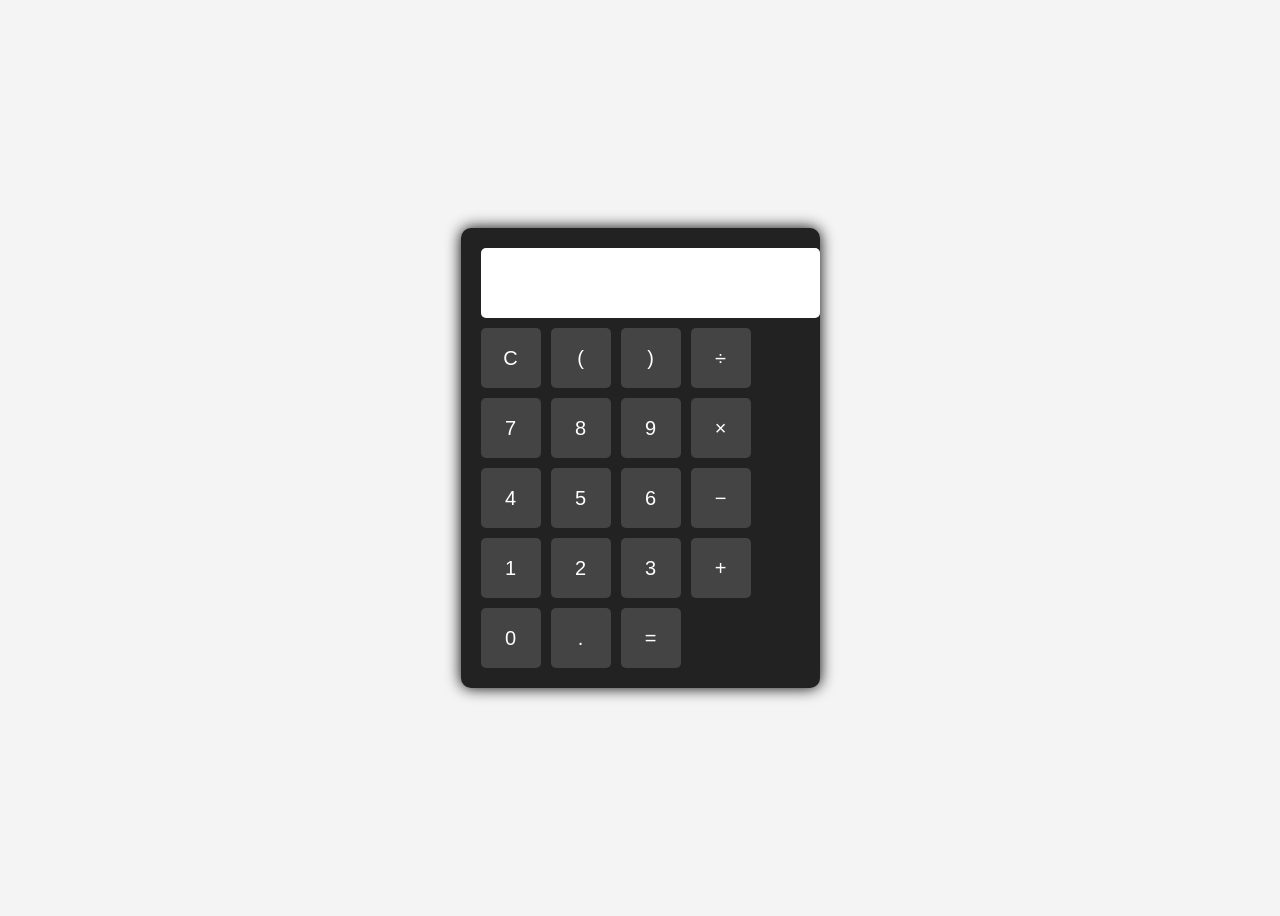
<file: calculator/index.html>
<!DOCTYPE html>
<html lang="en">
<head>
  <meta charset="UTF-8">
  <title>Calculator</title>
  <link rel="stylesheet" href="style.css">
</head>
<body>

  <div class="calculator">
    <input type="text" id="display" readonly>
    <div class="buttons">
      <button onclick="clearDisplay()">C</button>
      <button onclick="appendValue('(')">(</button>
      <button onclick="appendValue(')')">)</button>
      <button onclick="appendValue('/')">÷</button>

      <button onclick="appendValue('7')">7</button>
      <button onclick="appendValue('8')">8</button>
      <button onclick="appendValue('9')">9</button>
      <button onclick="appendValue('*')">×</button>

      <button onclick="appendValue('4')">4</button>
      <button onclick="appendValue('5')">5</button>
      <button onclick="appendValue('6')">6</button>
      <button onclick="appendValue('-')">−</button>

      <button onclick="appendValue('1')">1</button>
      <button onclick="appendValue('2')">2</button>
      <button onclick="appendValue('3')">3</button>
      <button onclick="appendValue('+')">+</button>

      <button onclick="appendValue('0')">0</button>
      <button onclick="appendValue('.')">.</button>
      <button onclick="calculate()">=</button>
    </div>
  </div>

  <script src="script.js"></script>
</body>
</html>
</file>
<file: calculator/style.css>
body {
  background: #f4f4f4;
  font-family: Arial, sans-serif;
  display: flex;
  justify-content: center;
  align-items: center;
  height: 100vh;
}

.calculator {
  background: #222;
  padding: 20px;
  border-radius: 10px;
  box-shadow: 0 0 15px #000;
}

#display {
  width: 100%;
  height: 50px;
  font-size: 24px;
  text-align: right;
  padding: 10px;
  margin-bottom: 10px;
  border: none;
  border-radius: 5px;
}

.buttons {
  display: grid;
  grid-template-columns: repeat(4, 60px);
  gap: 10px;
}

button {
  height: 60px;
  font-size: 20px;
  border: none;
  border-radius: 5px;
  background: #444;
  color: white;
  cursor: pointer;
  transition: background 0.2s;
}

button:hover {
  background: #666;
}
</file>
